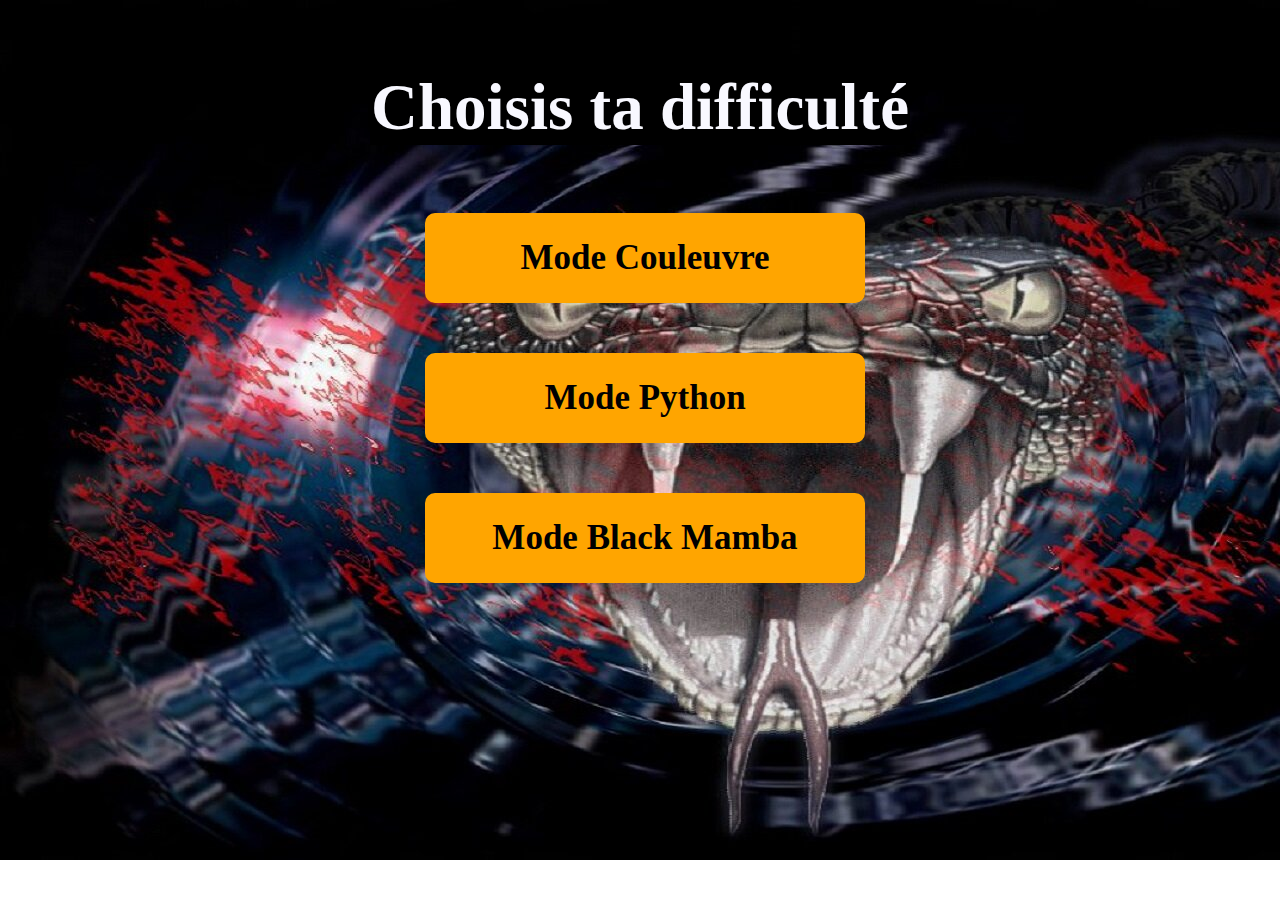
<file: index.html>
<!DOCTYPE html>

<html>
    <head>
        <title>Snake - Choisis ta difficulté</title>
        <meta http-equiv="Content-Type" content="text/html; charset=UTF-8" />
        <link href="styles.css" rel="stylesheet">
    </head>
    
    <body>
        <header><h1>Choisis ta difficulté</h1></header>
        <nav>
                <ul>
                       
                    <a href="niveauFacile.html"><br><div class=button><h5 class=titre>Mode Couleuvre</h5><br></div></a>
            <a href="NiveauProgressif.html"><div class=button><h5 class=titre>Mode Python</h5><br></div></a>
            <a href="NiveauDifficile.html"><div class=button><h5 class=titre>Mode Black Mamba</h5><br></div></a>
                    
                </ul>
        </nav>
    </body>


</html>
</file>
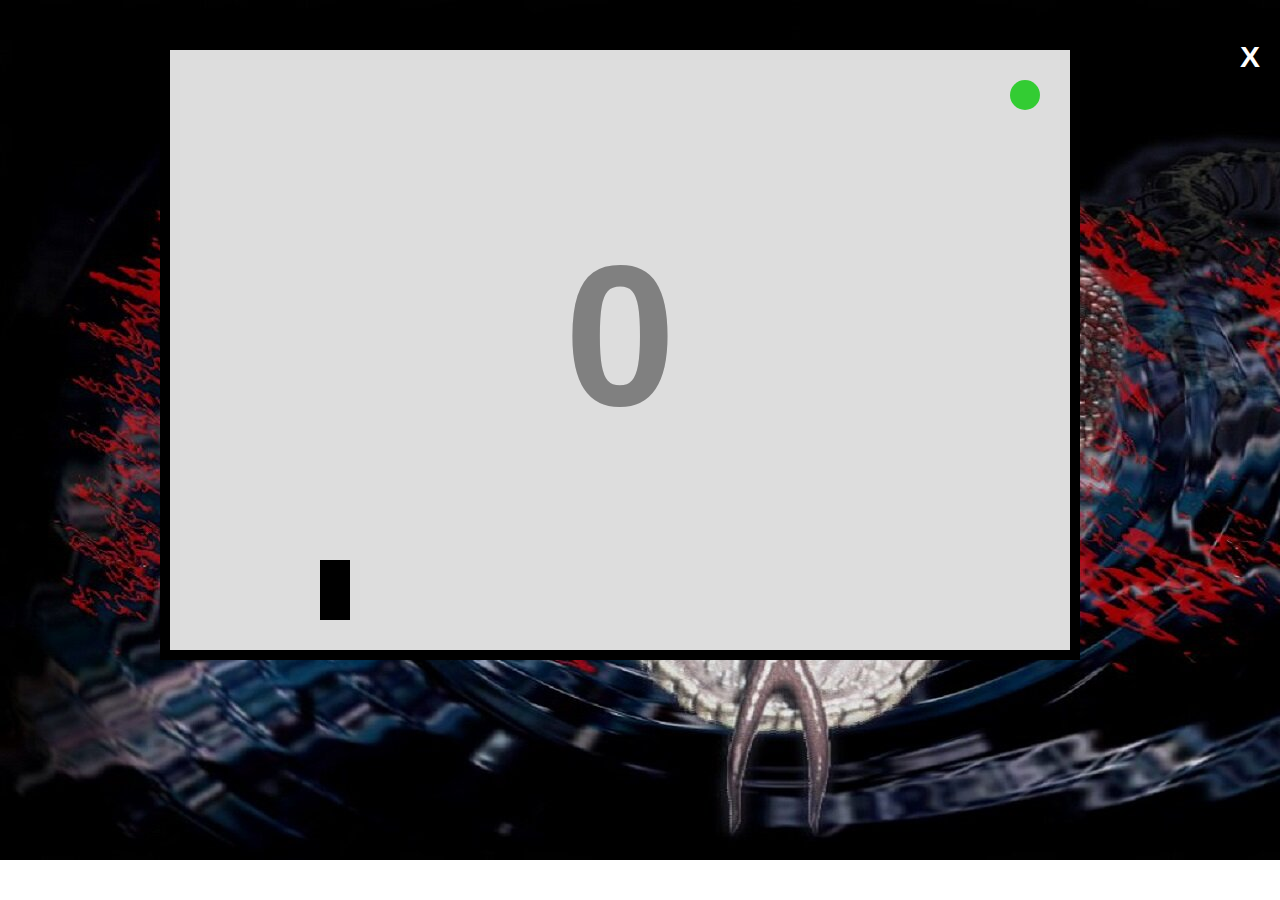
<file: NiveauDifficile.html>
<!DOCTYPE html>

<html>
    <head>
        <script src="scriptDifficile.js"></script>
        <link href="styles.css" rel="stylesheet">
        <title>Snake - Level Hardcore</title>
    </head>
    
    <body>
         <a href="index.html" id="exit">X</a>
    </body>


</html>
</file>
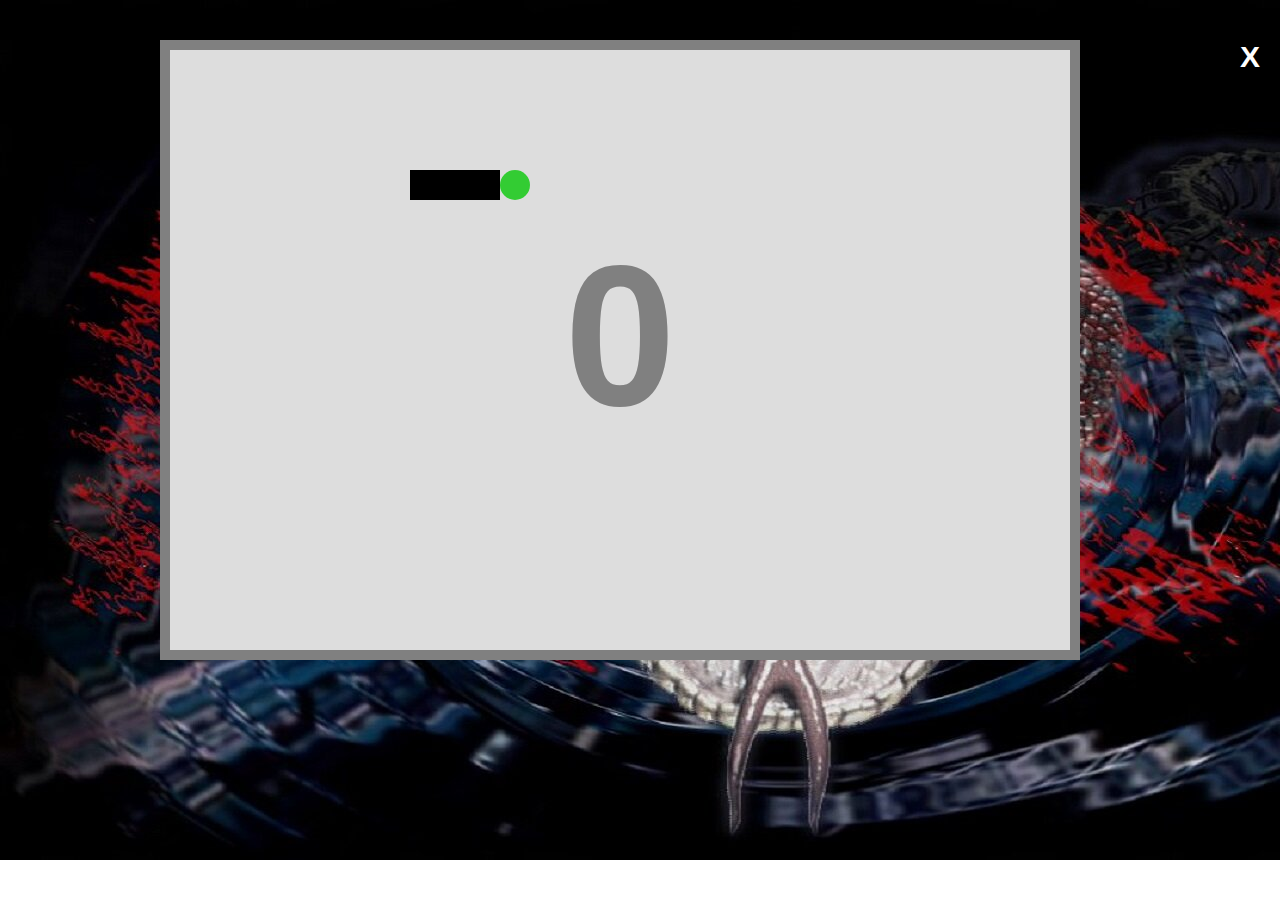
<file: niveauFacile.html>
<!DOCTYPE html>

<html>
    <head>
        <script src="scriptFacile.js"></script>
        <link href="styles.css" rel="stylesheet">
        <title>Snake - Niveau Facile</title>
    </head>
    
    <body>
         <a href="index.html" id="exit">X</a>
    </body>


</html>
</file>
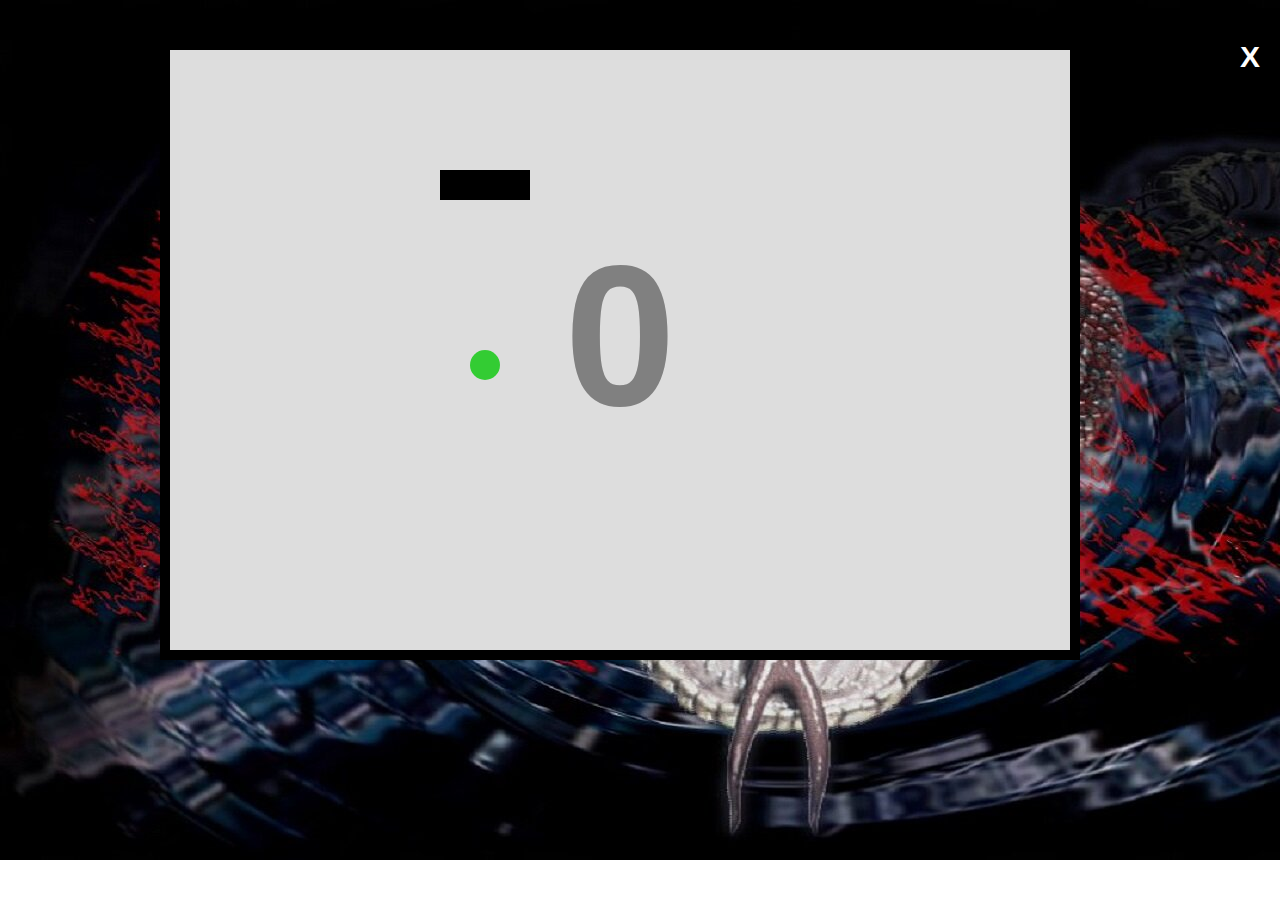
<file: NiveauProgressif.html>
<!DOCTYPE html>

<html>
    <head>
        <script src="scriptProgressif.js"></script>
        <link href="styles.css" rel="stylesheet">
        <title>Snake - Level Progressif</title>
    </head>
    
    <body>
         <a href="index.html" id="exit">X</a>
    </body>


</html>
</file>
<file: styles.css>
*
{
     color: white;
    text-decoration: none;
    text-align: center;
    margin: 0;
    

}

body
{
    background-image: url(wallpaper.jpg);
    width: auto;
    height: auto;
    margin: auto;
    background-repeat: no-repeat;
    width: auto;
    display: block;
}

h1
{
    width: 540px;
    color:ghostwhite;
    font-size: 65px;
    background-color: black;
    margin-left: auto;
    margin-right: auto;
    margin-bottom: 0px;
    margin-top: 70px;
}
ul
{
    height: 500px;
    width: 500px;
    color: black;
    margin-left: auto;
    margin-right: auto;
    

}

.button
{
    height: 90px;
    width: 440px;
    margin-top: 50px;
    background-color: orange;
    border-color: white;
    border-bottom: 3px;
    border-radius: 10px;
    margin-left: 15px;
   
    
}
.titre
{      
    line-height: 50px;
    vertical-align: middle;
    margin-top: 20px;
    display: inline-block;
    
}
h5
{
    font-size: 35px;
    text-align: center;
    color: black;
  
}


#exit
{
    text-transform: uppercase;
    float: right;
    margin-right: 20px;
    font-size: 30px;
    font-family: sans-serif;
    font-weight: bold;
    
}
#exit:hover
{
    color: blue;
}
</file>
